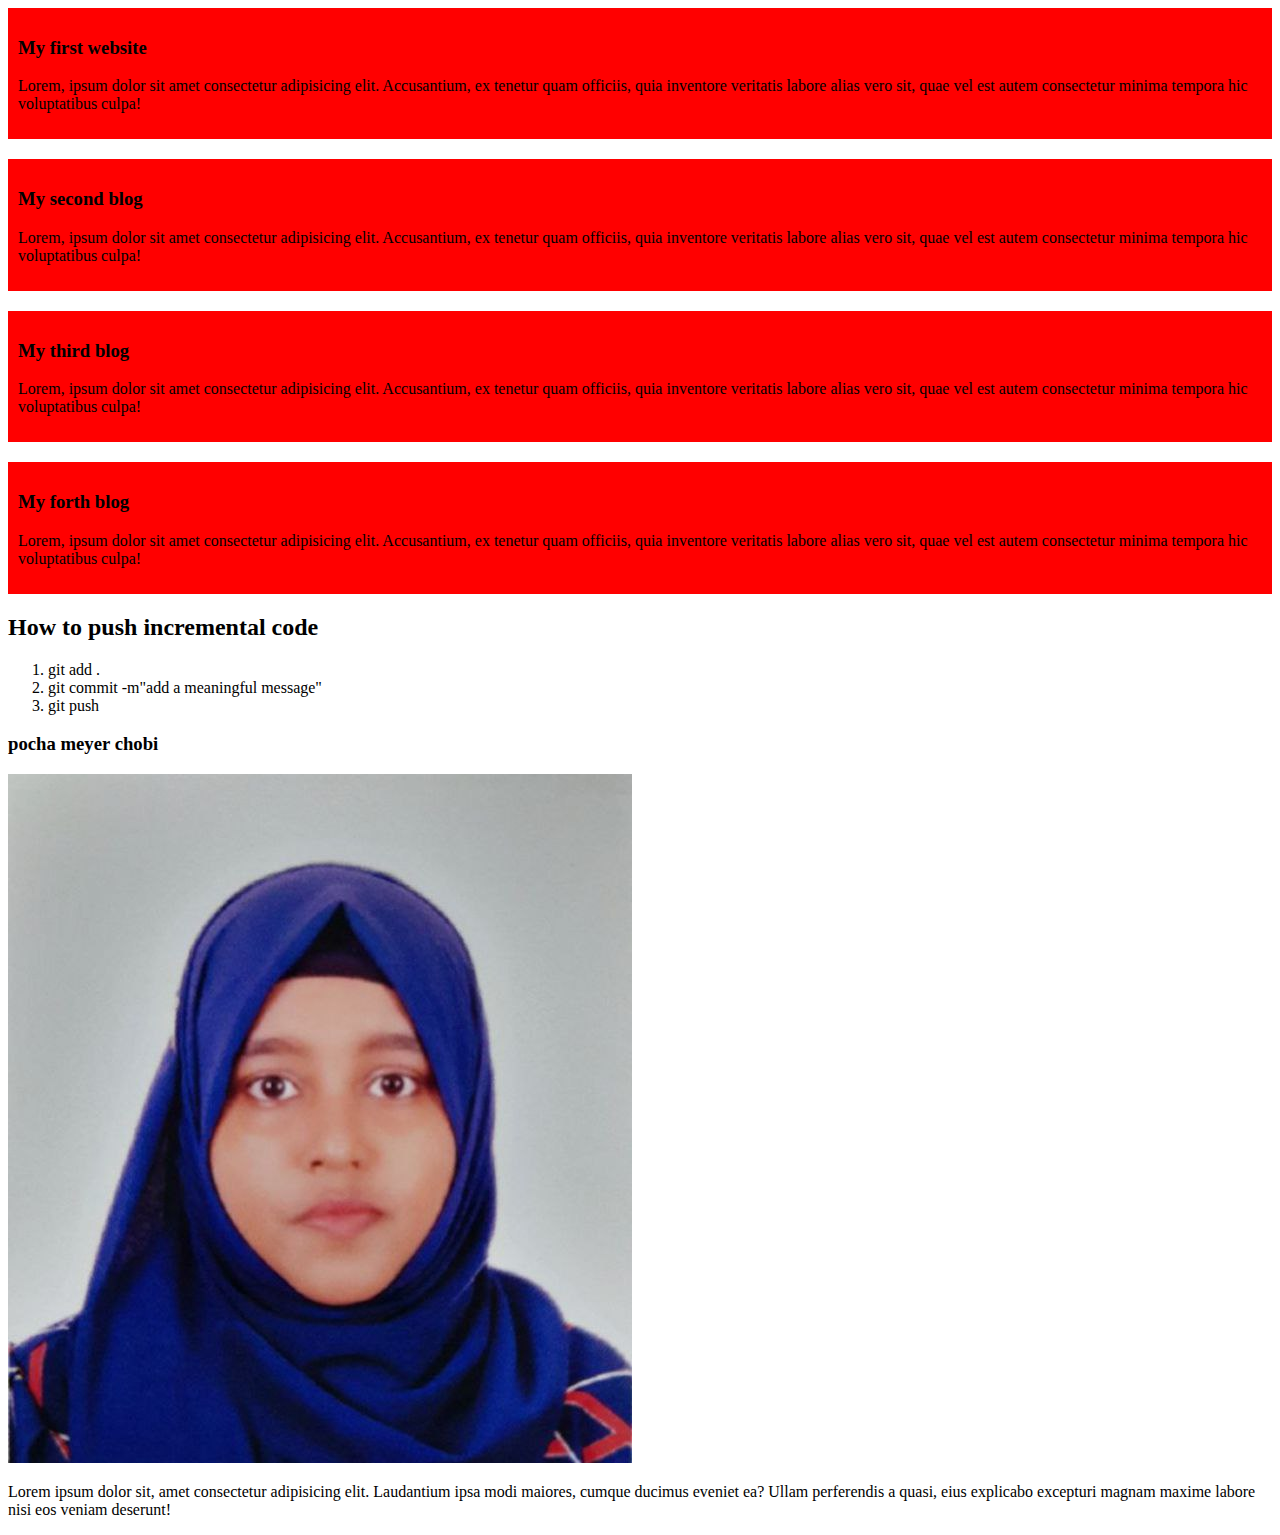
<file: index.html>
<!DOCTYPE html>
<html lang="en">
<head>
    <meta charset="UTF-8">
    <meta name="viewport" content="width=device-width, initial-scale=1.0">
    <title>My simple website</title>
    <link rel="stylesheet" href="styles/blog.css">
</head>
<body>
    <div>
        <h3>My first website</h3>
    <p>Lorem, ipsum dolor sit amet consectetur adipisicing elit. Accusantium, ex tenetur quam officiis, quia inventore veritatis labore alias vero sit, quae vel est autem consectetur minima tempora hic voluptatibus culpa!</p>
    </div>
    <div>
        <h3>My second blog</h3>
    <p>Lorem, ipsum dolor sit amet consectetur adipisicing elit. Accusantium, ex tenetur quam officiis, quia inventore veritatis labore alias vero sit, quae vel est autem consectetur minima tempora hic voluptatibus culpa!</p>
    </div>
    <div>
        <h3>My third blog</h3>
    <p>Lorem, ipsum dolor sit amet consectetur adipisicing elit. Accusantium, ex tenetur quam officiis, quia inventore veritatis labore alias vero sit, quae vel est autem consectetur minima tempora hic voluptatibus culpa!</p>
    </div>
    <div>
        <h3>My forth blog</h3>
    <p>Lorem, ipsum dolor sit amet consectetur adipisicing elit. Accusantium, ex tenetur quam officiis, quia inventore veritatis labore alias vero sit, quae vel est autem consectetur minima tempora hic voluptatibus culpa!</p>
    </div>
    <h2>How to push incremental code</h2>
    <ol>
        <li>git add .</li>
        <li>git commit -m"add a meaningful message"</li>
        <li>git push</li>
    </ol>
    <h3>pocha meyer chobi</h3>
    <img src="images/Srabony official.jpg" alt="wait sometime">
    <p>Lorem ipsum dolor sit, amet consectetur adipisicing elit. Laudantium ipsa modi maiores, cumque ducimus eveniet ea? Ullam perferendis a quasi, eius explicabo excepturi magnam maxime labore nisi eos veniam deserunt!</p>
</body>
</html>
</file>
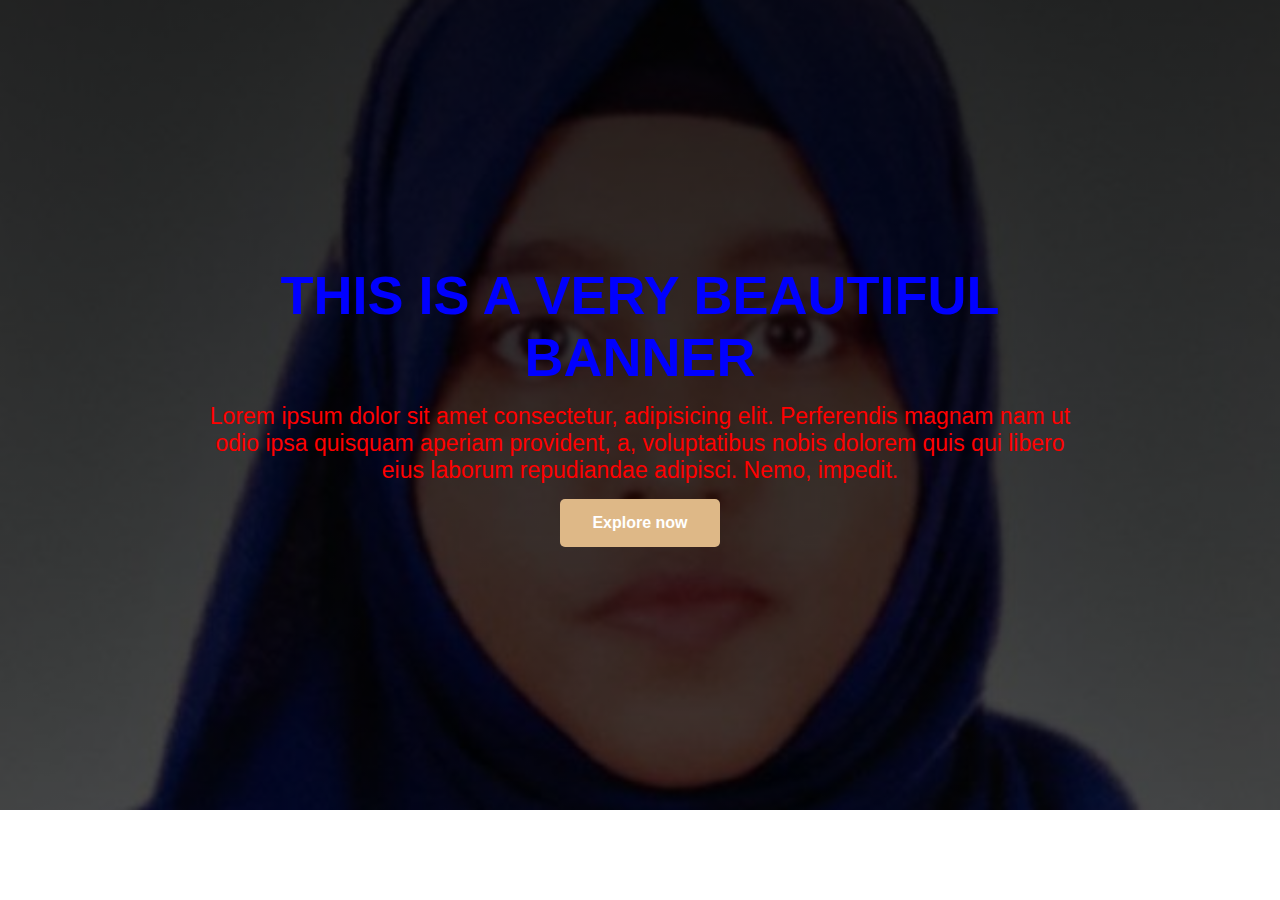
<file: background.html>
<!DOCTYPE html>
<html lang="en">
<head>
    <meta charset="UTF-8">
    <meta name="viewport" content="width=device-width, initial-scale=1.0">
    <link rel="stylesheet" href="backgroud/button.css">
    <title>Button experiment</title>
</head>
<body>
    <div class="banner">
        <div class="content">
            <h2>This is a very beautiful banner</h2>
            <p>
                Lorem ipsum dolor sit amet consectetur, adipisicing elit. Perferendis magnam nam ut odio ipsa quisquam aperiam provident, a, voluptatibus nobis dolorem quis qui libero eius laborum repudiandae adipisci. Nemo, impedit.
            </p>
            <button>Explore now</button>
        </div>

    </div>
    
</body>
</html>
</file>
<file: styles/blog.css>
div{
    background-color: red;
    padding: 10px;
    margin-bottom: 20px;
}
</file>
<file: backgroud/button.css>
*{
    margin: 0;
    padding: 0;
    font-family: sans-serif;
}
.banner{
    height: 90vh;
    width: 100%;
    background-image: linear-gradient(rgba(0,0,0,0.812), rgba(0,0,0,0.669)),
    url(/images/Srabony\ official.jpg);
    background-repeat: no-repeat;
    background-position: center;
    background-size: cover;
    display: flex;
    justify-content: center;
    align-items: center;
   
  
}

.content{
    color: red;
    text-align: center;
    width: 70%;

}
.content h2{
    font-size: 54px;
    color: blue;
    text-transform: uppercase;
}

.content p{
    font-size: 23px;
    margin: 15px 0;

}

.content button{
    background-color: burlywood;
    border: none;
    border-radius: 5px;
    font-weight: bold;
    color: white;
    padding: 15px 32px;
    cursor: pointer;
    font-size: 16px;
      
}

.content button:hover {
    background-color: rebeccapurple;
    transition: 0.5s ease-in;
}
</file>
